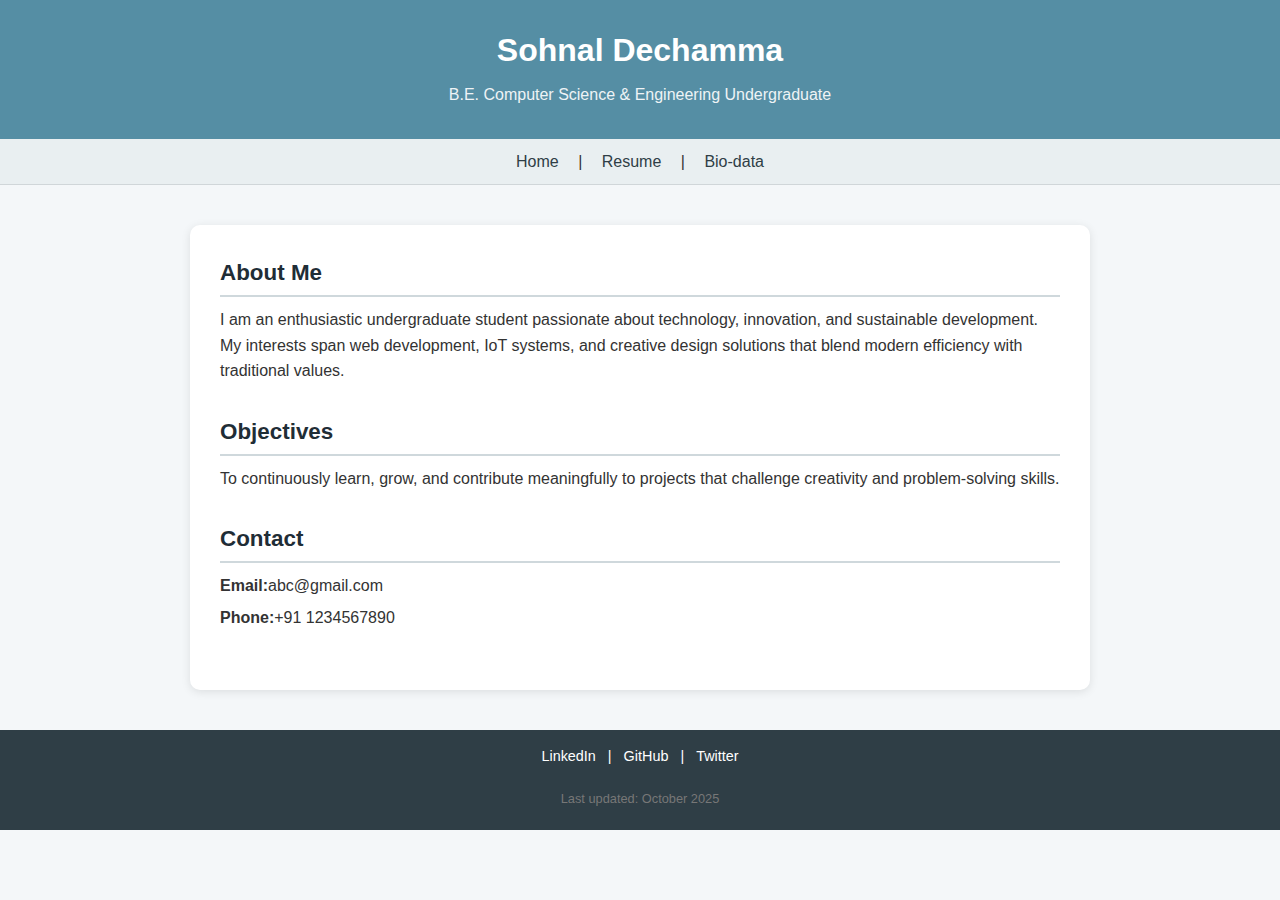
<file: index.html>
<!DOCTYPE html>
<html lang="en">
<head>
  <meta charset="UTF-8">
  <meta name="viewport" content="width=device-width, initial-scale=1.0">
  <title>Portfolio - Home</title>
  <link rel="stylesheet" href="styles.css">
</head>
<body>
  <header>
    <h1>Sohnal Dechamma</h1>
    <p>B.E. Computer Science & Engineering Undergraduate</p>
  </header>

  <nav>
    <a href="index.html">Home</a> |
    <a href="resume.html">Resume</a> |
    <a href="biodata.html">Bio-data</a>
  </nav>

  <div class="container">
    <section>
      <h2>About Me</h2>
      <p>
        I am an enthusiastic undergraduate student passionate about technology, innovation, and sustainable development. 
        My interests span web development, IoT systems, and creative design solutions that blend modern efficiency with traditional values.
      </p>
    </section>

    <section>
      <h2>Objectives</h2>
      <p>
        To continuously learn, grow, and contribute meaningfully to projects that challenge creativity and problem-solving skills.
      </p>
    </section>

    <section>
      <h2>Contact</h2>
      <p><strong>Email:</strong>abc@gmail.com</p>
      <p><strong>Phone:</strong>+91 1234567890</p>
    </section>
  </div>

  <footer>
    <div class="footer-social">
      <a href="[LinkedIn URL]" target="_blank">LinkedIn</a> |
      <a href="[GitHub URL]" target="_blank">GitHub</a> |
      <a href="[Twitter URL]" target="_blank">Twitter</a>
    </div>
    <p class="update-note">Last updated: October 2025</p>
  </footer>

  
</body>
</html>
</file>
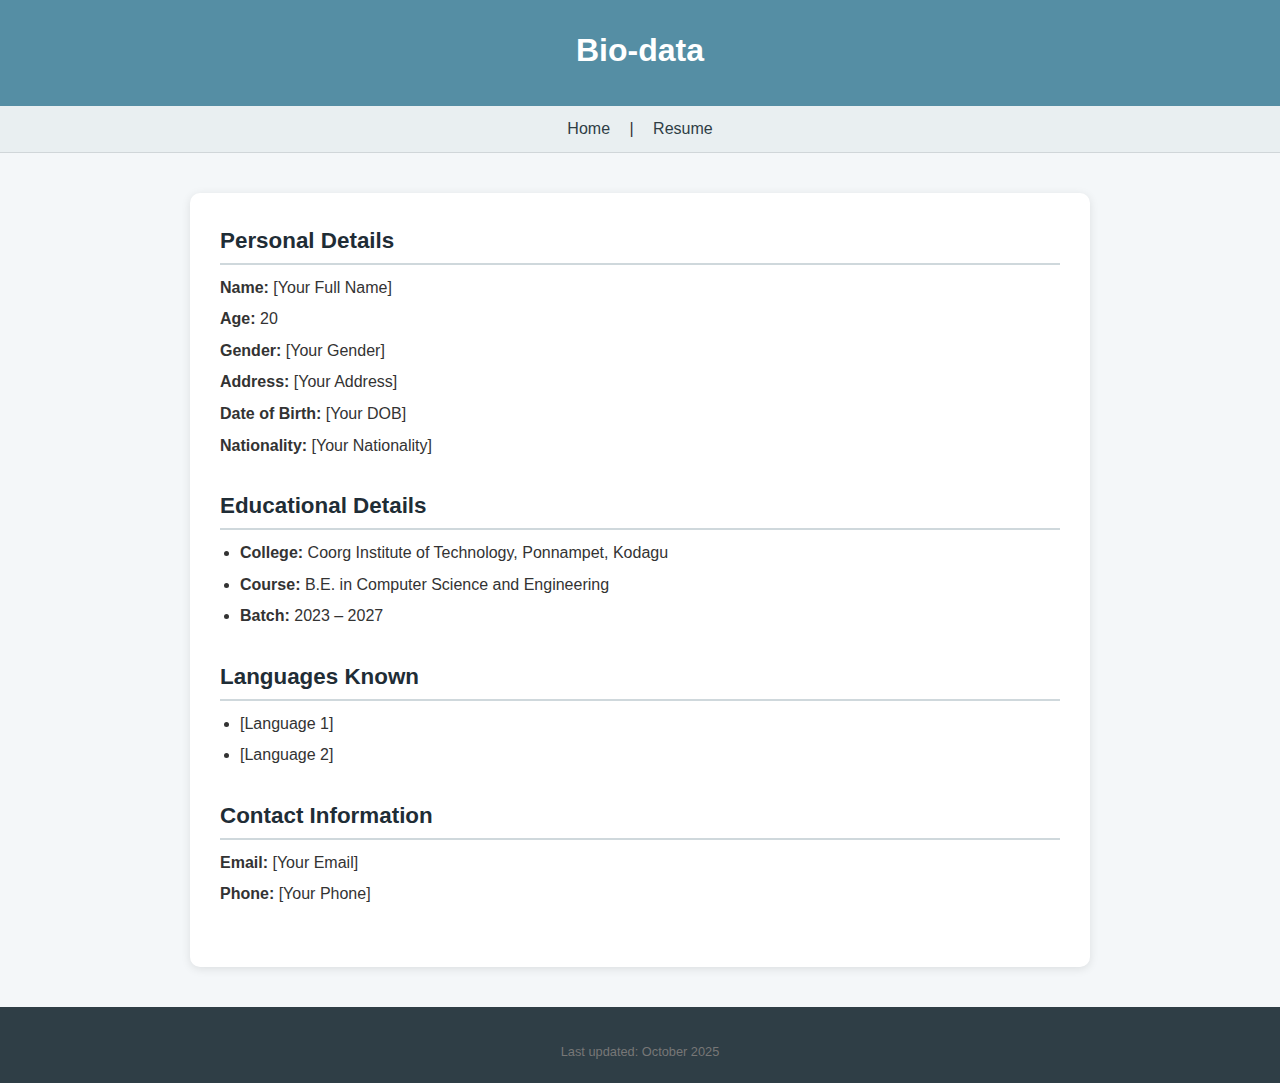
<file: biodata.html>
<!DOCTYPE html>
<html lang="en">
<head>
  <meta charset="UTF-8">
  <meta name="viewport" content="width=device-width, initial-scale=1.0">
  <title>Bio-data</title>
  <link rel="stylesheet" href="styles.css">
</head>
<body>
  <header>
    <h1>Bio-data</h1>
  </header>

  <nav>
    <a href="index.html">Home</a> |
    <a href="resume.html">Resume</a>
  </nav>

  <div class="container">
    <section>
      <h2>Personal Details</h2>
      <p><strong>Name:</strong> [Your Full Name]</p>
      <p><strong>Age:</strong> 20</p>
      <p><strong>Gender:</strong> [Your Gender]</p>
      <p><strong>Address:</strong> [Your Address]</p>
      <p><strong>Date of Birth:</strong> [Your DOB]</p>
      <p><strong>Nationality:</strong> [Your Nationality]</p>
    </section>

    <section>
      <h2>Educational Details</h2>
      <ul>
        <li><strong>College:</strong> Coorg Institute of Technology, Ponnampet, Kodagu</li>
        <li><strong>Course:</strong> B.E. in Computer Science and Engineering</li>
        <li><strong>Batch:</strong> 2023 – 2027</li>
      </ul>
    </section>

    <section>
      <h2>Languages Known</h2>
      <ul>
        <li>[Language 1]</li>
        <li>[Language 2]</li>
      </ul>
    </section>

    <section>
      <h2>Contact Information</h2>
      <p><strong>Email:</strong> [Your Email]</p>
      <p><strong>Phone:</strong> [Your Phone]</p>
    </section>
  </div>

<footer>
  <p class="update-note">Last updated: October 2025</p>
</footer>

</body>
</html>
</file>
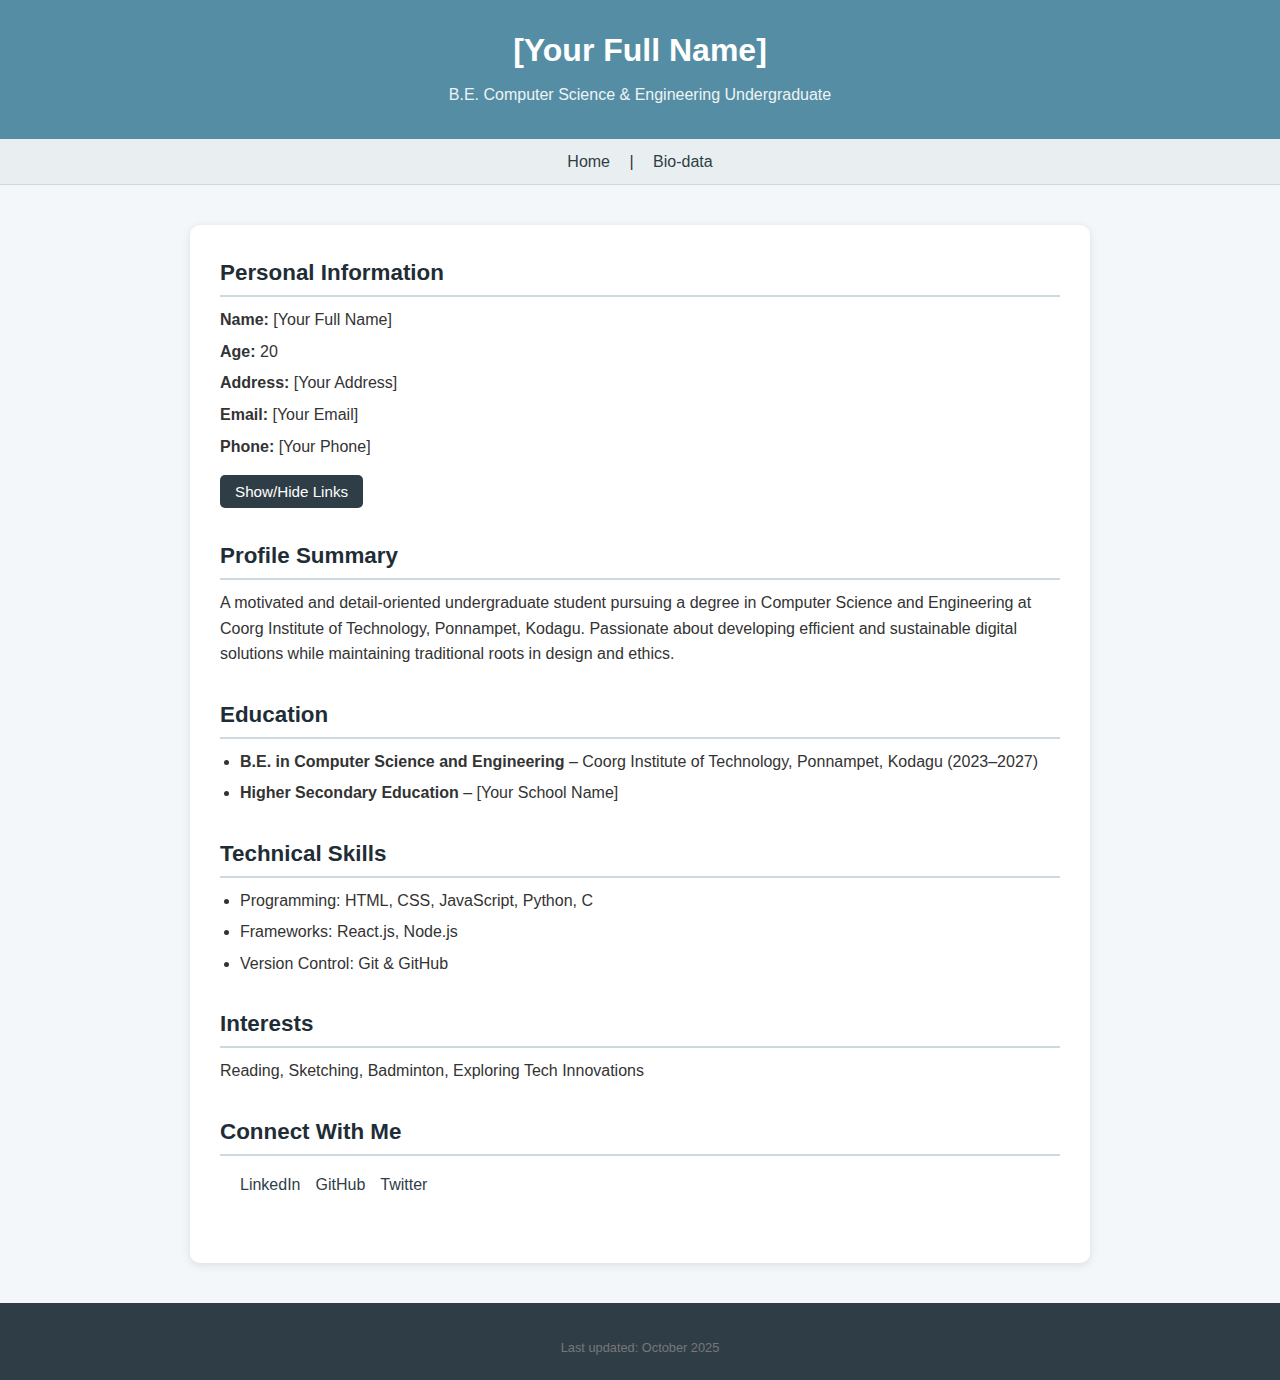
<file: resume.html>
<!DOCTYPE html>
<html lang="en">
<head>
  <meta charset="UTF-8">
  <meta name="viewport" content="width=device-width, initial-scale=1.0">
  <title>Professional Resume</title>
  <link rel="stylesheet" href="styles.css">
</head>
<body>
  <header>
    <h1>[Your Full Name]</h1>
    <p>B.E. Computer Science & Engineering Undergraduate</p>
  </header>

  <nav>
    <a href="index.html">Home</a> |
    <a href="biodata.html">Bio-data</a>
  </nav>

  <div class="container">
    <section>
      <h2>Personal Information</h2>
      <p><strong>Name:</strong> [Your Full Name]</p>
      <p><strong>Age:</strong> 20</p>
      <p><strong>Address:</strong> [Your Address]</p>
      <p><strong>Email:</strong> [Your Email]</p>
      <p><strong>Phone:</strong> [Your Phone]</p>
      <button id="toggleContact">Show/Hide Links</button>
      <div id="contactInfo">
        <p><strong>LinkedIn:</strong> [LinkedIn URL]</p>
        <p><strong>GitHub:</strong> [GitHub URL]</p>
        <p><strong>Portfolio:</strong> [Portfolio Link]</p>
      </div>
    </section>

    <section>
      <h2>Profile Summary</h2>
      <p>
        A motivated and detail-oriented undergraduate student pursuing a degree in Computer Science and Engineering at Coorg Institute of Technology, Ponnampet, Kodagu.
        Passionate about developing efficient and sustainable digital solutions while maintaining traditional roots in design and ethics.
      </p>
    </section>

    <section>
      <h2>Education</h2>
      <ul>
        <li><strong>B.E. in Computer Science and Engineering</strong> – Coorg Institute of Technology, Ponnampet, Kodagu (2023–2027)</li>
        <li><strong>Higher Secondary Education</strong> – [Your School Name]</li>
      </ul>
    </section>

    <section>
      <h2>Technical Skills</h2>
      <ul>
        <li>Programming: HTML, CSS, JavaScript, Python, C</li>
        <li>Frameworks: React.js, Node.js</li>
        <li>Version Control: Git & GitHub</li>
      </ul>
    </section>

    <section>
      <h2>Interests</h2>
      <p>Reading, Sketching, Badminton, Exploring Tech Innovations</p>
    </section>

    <section>
      <h2>Connect With Me</h2>
      <ul class="social-links">
        <li><a href="[LinkedIn URL]" target="_blank">LinkedIn</a></li>
        <li><a href="[GitHub URL]" target="_blank">GitHub</a></li>
        <li><a href="[Twitter URL]" target="_blank">Twitter</a></li>
      </ul>
    </section>
  </div>

  <footer>
    <p class="update-note">Last updated: October 2025</p>
  </footer>

  <script>
    document.getElementById("toggleContact").addEventListener("click", function() {
      const contact = document.getElementById("contactInfo");
      if (contact.style.display === "none" || contact.style.display === "") {
        contact.style.display = "block";
        this.textContent = "Hide Links";
      } else {
        contact.style.display = "none";
        this.textContent = "Show Links";
      }
    });
  </script>
</body>
</html>
</file>
<file: styles.css>
/* Reset & Base */
* {
  margin: 0;
  padding: 0;
  box-sizing: border-box;
}

body {
  font-family: "Segoe UI", Arial, sans-serif;
  background-color: #f4f7f9;
  color: #333;
  line-height: 1.6;
}

/* Header */
header {
  background-color: #558ea4;
  color: white;
  text-align: center;
  padding: 25px 15px;
}

header h1 {
  font-size: 2rem;
  margin-bottom: 5px;
}

header p {
  font-size: 1rem;
  opacity: 0.9;
}

/* Navigation */
nav {
  background-color: #e9eff1;
  padding: 10px;
  text-align: center;
  border-bottom: 1px solid #d0d6d9;
}

nav a {
  color: #2f3e46;
  text-decoration: none;
  margin: 0 15px;
  font-weight: 500;
}

nav a:hover {
  text-decoration: underline;
}

/* Container */
.container {
  background-color: #fff;
  width: 85%;
  max-width: 900px;
  margin: 40px auto;
  padding: 30px;
  border-radius: 10px;
  box-shadow: 0 2px 10px rgba(0,0,0,0.1);
}

/* Sections */
section {
  margin-bottom: 30px;
}

h2 {
  font-size: 1.4rem;
  margin-bottom: 10px;
  color: #1f2d36;
  border-bottom: 2px solid #cfd8dc;
  padding-bottom: 4px;
}

p, li {
  font-size: 1rem;
  margin: 6px 0;
}

ul {
  margin-left: 20px;
}

/* Footer */
footer {
  text-align: center;
  background-color: #2f3e46;
  color: #fff;
  padding: 15px;
  font-size: 0.9rem;
}

.footer-social a {
  color: #fff;
  text-decoration: none;
  margin: 0 8px;
}

.footer-social a:hover {
  text-decoration: underline;
  color: #b0c4c9;
}

/* Toggle Button */
#toggleContact {
  background-color: #2f3e46;
  color: #fff;
  padding: 8px 15px;
  border: none;
  border-radius: 5px;
  cursor: pointer;
  font-size: 0.95rem;
  margin-top: 10px;
}

#toggleContact:hover {
  background-color: #243238;
}

#contactInfo {
  display: none;
  margin-top: 10px;
  background-color: #f9f9f9;
  padding: 15px;
  border-radius: 5px;
  border-left: 3px solid #2f3e46;
}

/* Social Links */
.social-links {
  list-style: none;
  display: flex;
  gap: 15px;
  padding: 0;
}

.social-links a {
  color: #2f3e46;
  text-decoration: none;
  font-weight: 500;
}

.social-links a:hover {
  color: #0077b5;
}

.update-note {
  font-size: 0.8rem;
  color: #777;
  text-align: center;
  margin-top: 20px;
}
</file>
